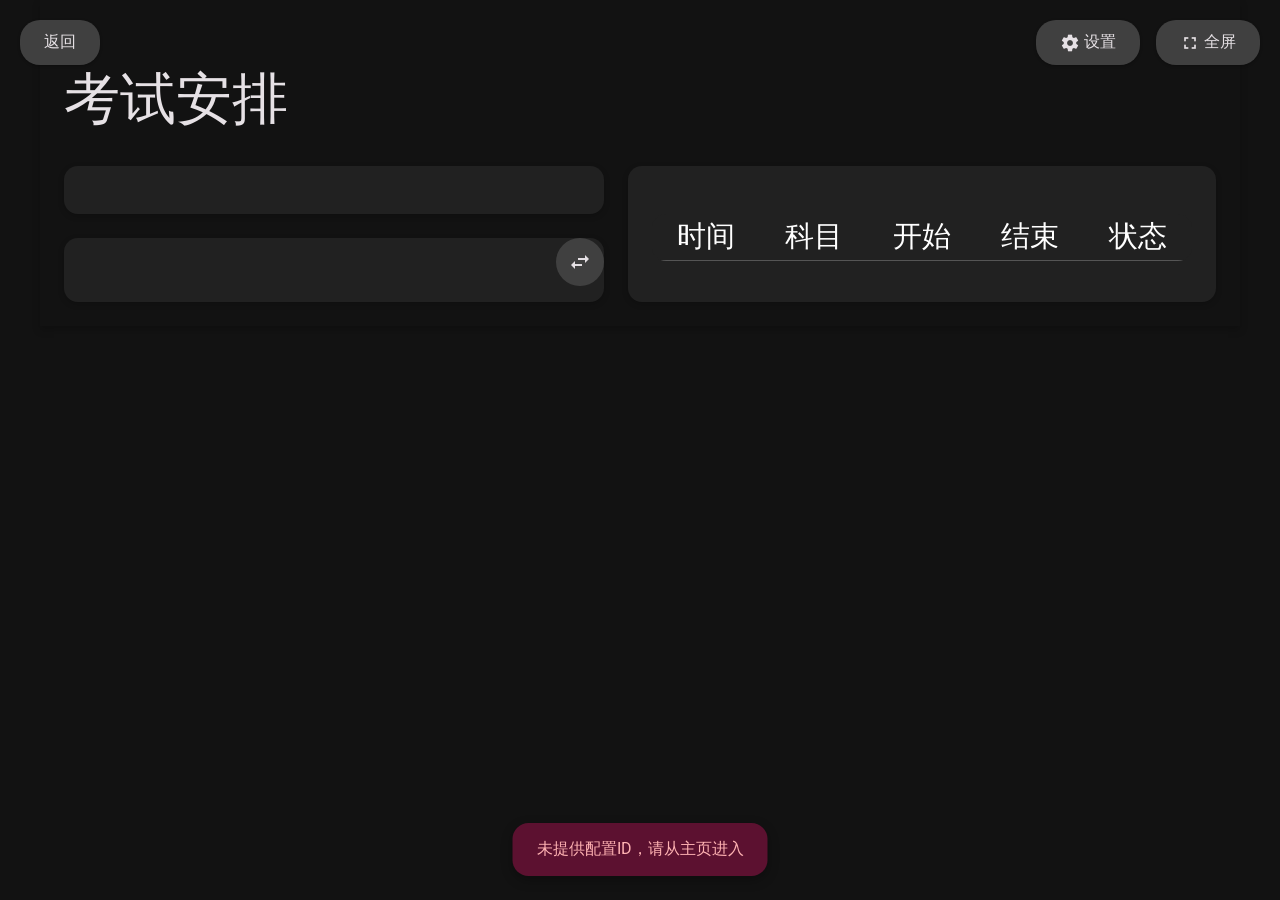
<file: present/index.html>
<!DOCTYPE html>
<html lang="zh-CN">
<head>
    <meta charset="UTF-8">
    <meta name="viewport" content="width=device-width, initial-scale=1.0">
    <title>Exam Schedule</title>
    <link id="theme-link" rel="stylesheet" href="Styles/md3/dark.css">
    <link href="https://fonts.googleapis.com/css?family=Roboto:300,400,500&display=swap" rel="stylesheet">
    <link href="https://fonts.googleapis.com/icon?family=Material+Icons" rel="stylesheet">
</head>
<body>
    <div class="error-container">
        <div class="error-content" id="errorMessage"></div>
    </div>
    <button id="return-btn" onclick="window.location.href = '../'">返回</button>
    <button id="settings-btn">设置</button>
    <button id="fullscreen-btn">全屏</button>
    <div class="container">
        <h1 id="examName">
            考试安排
            <span id="room"></span>
        </h1>
        <p id="message"></p>
        <div class="content">
            <div class="left-column">
                <div class="clock-section">
                    <div id="current-time"></div>
                </div>
                <div class="info-section">
                    <button id="info-toggle-btn" class="info-toggle-btn" title="切换显示模式">
                        <span class="material-icons">swap_horiz</span>
                    </button>
                    <div id="current-subject"></div>
                    <div id="paper-info" style="display: none;">
                        <div class="paper-count-container">
                            <div class="paper-input-group">
                                <label>试卷:</label>
                                <div class="count-control">
                                    <div class="count-btn-group">
                                        <button class="count-btn" data-target="paper-count" data-action="decrease">
                                            <span class="material-icons">remove</span>
                                        </button>
                                        <button class="count-btn" data-target="paper-count" data-action="increase">
                                            <span class="material-icons">add</span>
                                        </button>
                                    </div>
                                    <input type="number" id="paper-count" min="0" value="0">
                                </div>
                                <span>张</span>
                                <div class="count-control">
                                    <div class="count-btn-group">
                                        <button class="count-btn" data-target="paper-pages" data-action="decrease">
                                            <span class="material-icons">remove</span>
                                        </button>
                                        <button class="count-btn" data-target="paper-pages" data-action="increase">
                                            <span class="material-icons">add</span>
                                        </button>
                                    </div>
                                    <input type="number" id="paper-pages" min="0" value="0">
                                </div>
                                <span>页</span>
                            </div>
                            <div class="paper-input-group">
                                <label>答题卡:</label>
                                <div class="count-control">
                                    <div class="count-btn-group">
                                        <button class="count-btn" data-target="sheet-count" data-action="decrease">
                                            <span class="material-icons">remove</span>
                                        </button>
                                        <button class="count-btn" data-target="sheet-count" data-action="increase">
                                            <span class="material-icons">add</span>
                                        </button>
                                    </div>
                                    <input type="number" id="sheet-count" min="0" value="0">
                                </div>
                                <span>张</span>
                                <div class="count-control">
                                    <div class="count-btn-group">
                                        <button class="count-btn" data-target="sheet-pages" data-action="decrease">
                                            <span class="material-icons">remove</span>
                                        </button>
                                        <button class="count-btn" data-target="sheet-pages" data-action="increase">
                                            <span class="material-icons">add</span>
                                        </button>
                                    </div>
                                    <input type="number" id="sheet-pages" min="0" value="0">
                                </div>
                                <span>页</span>
                            </div>
                        </div>
                    </div>
                    <div id="exam-timing"></div>
                    <div id="remaining-time"></div>
                    <div id="status"></div>
                </div>
            </div>
            <div class="right-column">
                <table>
                    <thead>
                        <tr>
                            <th>时间</th>
                            <th>科目</th>
                            <th>开始</th>
                            <th>结束</th>
                            <th>状态</th>
                        </tr>
                    </thead>
                    <tbody id="exam-table-body">
                        <!-- Dynamically filled by JavaScript -->
                    </tbody>
                </table>
            </div>
        </div>
    </div>
    <div id="reminder-overlay" class="reminder-overlay">
        <div class="reminder-content">
            <h1 class="reminder-title">距离考试结束还有 15 分钟</h1>
            <h2 class="reminder-subtitle">注意掌握时间</h2>
        </div>
    </div>
    <!-- Settings Modal -->
    <div id="settings-modal">
        <div id="settings-modal-content" class="settings-panel dark-theme">
            <h3>系统设置</h3>
            <label for="offset-time">偏移时间（秒）:</label>
            <input type="number" id="offset-time" name="offset-time" value="0">
            <label for="room-input">考场号:</label>
            <input type="text" id="room-input" name="room-input" value="">
            <label for="zoom-input">页面缩放倍数:</label>
            <input type="number" id="zoom-input" step="0.1" min="0.5" max="2">
            <div class="config-file-container">
                <label for="config-file">配置文件:</label>
                <input type="file" id="config-file" accept=".json">
                <div class="file-hint">支持.json格式文件</div>
                <button id="clear-config-btn" class="config-control-btn">清除本地配置</button>
            </div>
            <div class="theme-toggle-container">
                <label for="theme-select">主题:</label>
                <select id="theme-select">
                    <!-- 动态填充主题选项 -->
                </select>
                <label for="theme-toggle">亮/暗色模式:</label>
                <label class="switch">
                    <input type="checkbox" id="theme-toggle">
                    <span class="slider round"></span>
                </label>
                <label for="auto-toggle">自动切换显示:</label>
                <label class="switch">
                    <input type="checkbox" id="auto-toggle">
                    <span class="slider round"></span>
                </label>
            </div>
            <div class="button-group">
                <button id="save-settings-btn" class="control-btn">确定</button>
                <button id="close-settings-btn" class="control-btn">关闭</button>
            </div>
        </div>
    </div>
    <script src="Scripts/utils.js"></script>
    <script src="Scripts/settings.js"></script>
    <script src="Scripts/examInfo.js"></script>
    <script src="Scripts/main.js"></script>
</body>
</html>
</file>
<file: present/Styles/md3/dark.css>
#return-btn {
    position: absolute; /* 绝对定位 */
    top: 20px; /* 距离顶部 20px */
    left: 20px; /* 距离左侧 20px */
    padding: 12px 24px; /* 内边距 */
    font-size: 1rem; /* 字体大小 */
    cursor: pointer; /* 鼠标悬停时显示为手型 */
    background-color: #4A4458; /* 按钮背景颜色 */
    color: #E6E1E5; /* 按钮文字颜色 */
    border: none; /* 按钮边框样式 */
    border-radius: 20px; /* 按钮圆角大小 */
    box-shadow: 0 1px 3px rgba(0, 0, 0, 0.3); /* 按钮阴影 */
    transition: all 0.2s ease; /* 背景颜色和缩放的过渡效果 */
    z-index: 1001; /* 按钮层级 */
}

#return-btn:hover {
    background-color: #635B70; /* 悬停时的背景颜色 */
    transform: translateY(-1px); /* 悬停时向上移动 1px */
    box-shadow: 0 2px 6px rgba(0, 0, 0, 0.4); /* 悬停时的阴影效果 */
}

body {
    font-family: 'Roboto', 'HarmonyOS Sans SC', sans-serif;
    margin: 0;
    padding: 0;
    background: #1C1B1F;
    color: #E6E1E5;
    overflow: auto;
}

body::-webkit-scrollbar {
    display: none;
}

#fullscreen-btn, #settings-btn {
    position: absolute;
    top: 20px;
    padding: 12px 24px;
    font-size: 1rem;
    cursor: pointer;
    background-color: #4A4458;
    color: #E6E1E5;
    border: none;
    border-radius: 20px;
    box-shadow: 0 1px 3px rgba(0,0,0,0.3);
    transition: all 0.2s ease;
    z-index: 1001;
    display: flex;
    align-items: center;
}

#fullscreen-btn::before {
    content: "fullscreen";
    font-family: 'Material Icons';
    font-size: 20px;
    margin-right: 4px;
}

#settings-btn::before {
    content: "settings";
    font-family: 'Material Icons';
    font-size: 20px;
    margin-right: 4px;
}

#fullscreen-btn {
    right: 20px;
}

#settings-btn {
    right: 140px;
}

#settings-btn:hover, #fullscreen-btn:hover {
    background-color: #635B70;
    transform: translateY(-1px);
    box-shadow: 0 2px 6px rgba(0,0,0,0.4);
}

.container {
    padding: 24px;
    max-width: 1400px;
    margin: auto;
    background-color: #2B2930;
    border-radius: 28px;
    box-shadow: 0 4px 8px rgba(0,0,0,0.2);
}

h1 {
    font-size: 3.5rem;
    font-weight: 400;
    text-align: left;
    margin-bottom: 16px;
    color: #E6E1E5;
    display: flex;
    align-items: center;
    justify-content: space-between;
}

#room {
    font-size: 3.5rem;
    font-weight: 400;
    color: #E6E1E5;
    margin-left: 20px;
}

#message {
    font-size: 1.8rem;
    color: #D0BCFF;
    margin-bottom: 24px;
}

.content {
    display: flex;
    justify-content: space-between;
    gap: 24px;
}

.left-column, .right-column {
    display: flex;
    flex-direction: column;
    gap: 24px;
}

.left-column {
    width: 45%;
}

.right-column {
    width: 50%;
}

.clock-section, .info-section, .right-column {
    background-color: #332D41;
    padding: 24px;
    border-radius: 28px;
    box-shadow: 0 2px 6px rgba(0,0,0,0.2);
}

#current-time {
    font-size: 8rem;
    text-align: center;
    color: #D0BCFF;
    margin: 0;
    font-weight: 400;
}

#current-subject, #exam-timing, #remaining-time, #status {
    font-size: 3rem;
    margin: 16px 0;
    text-align: left;
    color: #E6E1E5;
}

table {
    width: 100%;
    border-collapse: separate;
    border-spacing: 0;
    margin-top: 24px;
    background-color: #332D41;
    border-radius: 16px;
    overflow: hidden;
}

th, td {
    padding: 1px;
    font-size: 1.8rem;
    text-align: center;
    border-bottom: 1px solid #4A4458;
}

th {
    background-color: #4A4458;
    color: #D0BCFF;
    font-weight: 500;
}

tr:hover {
    background-color: #4A4458;
}

.exam-status-tag {
    padding: 2px 4px;
    border-radius: 3px;
    font-size: 1.2rem;
    font-weight: 500;
}

.exam-status-进行中 {
    background-color: #263227;
    color: green;
}

.exam-status-即将开始 {
    background-color: #594300;
    color: #FFB960;
}

.exam-status-已结束 {
    background-color: #3a2523;
    color: red;
}

.exam-status-未开始 {
    background-color: #3c2f1d;
    color: orange;
}

#settings-modal {
    display: none;
    position: fixed;
    z-index: 1000;
    left: 0;
    top: 0;
    width: 100%;
    height: 100%;
    background-color: rgba(0,0,0,0.6);
    backdrop-filter: blur(8px);
}

#settings-modal-content {
    background: #2B2930;
    padding: 32px 48px 32px 32px;
    margin: 32px auto;
    border-radius: 28px;
    width: 600px;
    max-height: 60vh;
    overflow-y: auto;
    box-shadow: 0 8px 24px rgba(0,0,0,0.4);
}

#settings-modal-content::-webkit-scrollbar {
    width: 8px;
}

#settings-modal-content::-webkit-scrollbar-track {
    background: transparent;
    margin: 4px;
}

#settings-modal-content::-webkit-scrollbar-thumb {
    background: #4A4458;
    border-radius: 8px;
    border: 2px solid #2B2930;
}

#settings-modal-content::-webkit-scrollbar-thumb:hover {
    background: #635B70;
}

#settings-modal-content h3 {
    margin: 0 0 24px;
    color: #E6E1E5;
    font-size: 24px;
    font-weight: 400;
}

#settings-modal-content label {
    display: flex;
    align-items: center;
    gap: 16px;
    margin: 16px 0;
    font-size: 16px;
    color: #E6E1E5;
}

#settings-modal-content input[type="number"],
#settings-modal-content input[type="text"] {
    font-size: 1.8rem;
    padding: 12px 16px;
    margin: 8px 0 24px;
    width: 100%;
    box-sizing: border-box;
    border: 2px solid #4A4458;
    border-radius: 12px;
    background-color: #332D41;
    color: #E6E1E5;
    transition: all 0.2s ease;
}

#settings-modal-content input:focus {
    outline: none;
    border-color: #D0BCFF;
    background-color: #4A4458;
}

.button-group {
    display: flex;
    justify-content: flex-end;
    gap: 16px;
    margin-top: 32px;
    position: relative;
    background-color: #2B2930;
    padding: 16px 0;
    border-top: 1px solid #4A4458;
}

#save-settings-btn, #close-settings-btn {
    padding: 12px 24px;
    border-radius: 20px;
    font-size: 16px;
    font-weight: 500;
    border: none;
    cursor: pointer;
    transition: all 0.2s ease;
    display: flex;
    align-items: center;
    gap: 8px;
}

#save-settings-btn {
    background-color: #D0BCFF;
    color: #1C1B1F;
}

#close-settings-btn {
    background-color: #4A4458;
    color: #E6E1E5;
}

#save-settings-btn:hover, #close-settings-btn:hover {
    transform: translateY(-1px);
    box-shadow: 0 2px 6px rgba(0,0,0,0.4);
}

#save-settings-btn::before {
    content: "✓";
    font-size: 18px;
}

#close-settings-btn::before {
    content: "✕";
    font-size: 18px;
}

.error-container {
    position: fixed;
    bottom: 24px;
    left: 50%;
    transform: translateX(-50%);
    background: #5C1130;
    color: #FFB3B3;
    padding: 16px 24px;
    border-radius: 16px;
    display: none;
    z-index: 10001;
    box-shadow: 0 4px 12px rgba(0,0,0,0.3);
    animation: slideUp 0.3s ease;
}

.switch {
    position: relative;
    display: inline-block;
    width: 52px;
    height: 32px;
}

.slider {
    position: absolute;
    cursor: pointer;
    top: 0;
    left: 0;
    right: 0;
    bottom: 0;
    background-color: #4A4458;
    transition: .3s;
    border-radius: 16px;
}

.slider:before {
    position: absolute;
    content: "";
    height: 24px;
    width: 24px;
    left: 4px;
    bottom: 4px;
    background-color: #E6E1E5;
    transition: .3s;
    border-radius: 50%;
}

input:checked + .slider {
    background-color: #D0BCFF;
}

input:checked + .slider:before {
    transform: translateX(20px);
    background-color: #1C1B1F;
}

.config-file-container {
    margin: 24px 0;
    padding: 24px;
    border: 2px solid #4A4458;
    border-radius: 20px;
    background-color: #2B2930;
    transition: all 0.2s ease;
}

.config-file-container:hover {
    border-color: #D0BCFF;
    box-shadow: 0 2px 8px rgba(0,0,0,0.3);
}

.config-file-container input[type="file"] {
    max-width: 100%;
    width: auto;
    box-sizing: border-box;
    padding: 12px;
    border: 2px dashed #4A4458;
    border-radius: 16px;
    background-color: #332D41;
    color: #E6E1E5;
    cursor: pointer;
    transition: all 0.2s ease;
}

.config-file-container input[type="file"]::-webkit-file-upload-button {
    padding: 8px 16px;
    margin-right: 12px;
    background-color: #4A4458;
    color: #E6E1E5;
    border: none;
    border-radius: 12px;
    cursor: pointer;
    transition: all 0.2s ease;
}

.config-file-container input[type="file"]::-webkit-file-upload-button:hover {
    background-color: #635B70;
}

.file-hint {
    margin-top: 12px;
    font-size: 14px;
    color: #CAC4D0;
    line-height: 1.5;
}

.config-control-btn {
    margin-top: 20px;
    padding: 12px 28px;
    background-color: #4A4458;
    color: #E6E1E5;
    border: none;
    border-radius: 24px;
    cursor: pointer;
    font-size: 14px;
    font-weight: 500;
    transition: all 0.2s ease;
    display: inline-flex;
    align-items: center;
    justify-content: center;
}

.config-control-btn:hover {
    background-color: #635B70;
    transform: translateY(-1px);
    box-shadow: 0 2px 8px rgba(0,0,0,0.4);
}

.theme-toggle-container {
    margin: 24px 0;
    display: flex;
    flex-direction: column;
    gap: 16px;
}

#theme-select {
    width: 100%;
    padding: 12px 16px;
    font-size: 1.2rem;
    background-color: #332D41;
    color: #E6E1E5;
    border: 2px solid #4A4458;
    border-radius: 12px;
    cursor: pointer;
    appearance: none;
    -webkit-appearance: none;
    background-image: url("data:image/svg+xml;charset=UTF-8,%3csvg xmlns='http://www.w3.org/2000/svg' viewBox='0 0 24 24' fill='none' stroke='white' stroke-width='2' stroke-linecap='round' stroke-linejoin='round'%3e%3cpolyline points='6 9 12 15 18 9'%3e%3c/polyline%3e%3c/svg%3e");
    background-repeat: no-repeat;
    background-position: right 16px center;
    background-size: 16px;
}

#theme-select:hover {
    background-color: #4A4458;
    border-color: #635B70;
}

#theme-select:focus {
    outline: none;
    border-color: #D0BCFF;
    background-color: #4A4458;
}

#theme-select option {
    background-color: #332D41;
    color: #E6E1E5;
    padding: 12px;
}

#theme-select option:hover,
#theme-select option:focus {
    background-color: #4A4458;
}

.theme-toggle-container label {
    font-size: 16px;
    color: #E6E1E5;
    margin-bottom: 8px;
}

.reminder-overlay {
    position: fixed;
    top: 0;
    left: 0;
    width: 100%;
    height: 100%;
    background-color: rgba(0, 0, 0, 0.95);
    display: flex;
    align-items: center;
    justify-content: center;
    opacity: 0;
    visibility: hidden;
    transition: all 0.5s ease;
    backdrop-filter: blur(8px);
    z-index: 9999;
}

.reminder-overlay.show {
    opacity: 1;
    visibility: visible;
}

.reminder-content {
    text-align: center;
    animation: fadeIn 0.5s ease;
}

.reminder-title {
    font-size: 5rem;
    color: #FF453A;
    margin-bottom: 2rem;
}

.reminder-subtitle {
    font-size: 3rem;
    color: #FFD60A;
}

@keyframes fadeIn {
    from {
        opacity: 0;
        transform: translateY(-20px);
    }
    to {
        opacity: 1;
        transform: translateY(0);
    }
}

.info-toggle-btn {
    position: absolute;
    right: 20px;
    top: 20px;
    background-color: #4A4458;
    color: #E6E1E5;
    border: none;
    border-radius: 50%;
    width: 48px;
    height: 48px;
    cursor: pointer;
    display: flex;
    align-items: center;
    justify-content: center;
    transition: all 0.2s ease;
    z-index: 1;
}

.info-toggle-btn:hover {
    background-color: #635B70;
    transform: translateY(-1px);
}

.info-toggle-btn .material-icons {
    font-size: 24px;
}

#paper-info {
    font-size: 3rem;
    margin: 16px 0;
    text-align: left;
    color: #E6E1E5;
}

#exam-papers, #answer-sheets {
    margin: 10px 0;
}

.paper-count-container {
    margin: 20px 0;
}

.paper-input-group {
    display: flex;
    align-items: center;
    gap: 10px;
    margin: 10px 0;
    font-size: 2.5rem;
}

.count-btn-group {
    display: flex;
    flex-direction: column;
    gap: 2px;
    margin-right: 8px;
}

.count-control {
    display: flex;
    align-items: center;
    gap: 5px;
}

.count-control input {
    width: 60px;
    padding: 5px;
    font-size: 2rem;
    text-align: center;
    background-color: #332D41;
    color: #E6E1E5;
    border: 2px solid #4A4458;
    border-radius: 8px;
}

.count-btn {
    width: 24px;
    height: 24px;
    padding: 0;
    display: flex;
    align-items: center;
    justify-content: center;
}

.count-btn .material-icons {
    font-size: 16px;
}

.count-btn {
    display: flex;
    align-items: center;
    justify-content: center;
    width: 36px;
    height: 36px;
    border: none;
    border-radius: 50%;
    background-color: #4A4458;
    color: #E6E1E5;
    cursor: pointer;
    transition: all 0.2s ease;
}

.count-btn:hover {
    background-color: #635B70;
    transform: translateY(-1px);
}

.count-btn .material-icons {
    font-size: 20px;
}

.info-section {
    position: relative;
}

.info-toggle-btn {
    position: absolute;
    right: 0;
    top: 0;
    background-color: #4A4458;
    color: #E6E1E5;
    border: none;
    border-radius: 50%;
    width: 48px;
    height: 48px;
    cursor: pointer;
    display: flex;
    align-items: center;
    justify-content: center;
    transition: all 0.2s ease;
    z-index: 2;
}

.info-toggle-btn:hover {
    background-color: #635B70;
    transform: translateY(-1px);
}

.info-toggle-btn .material-icons {
    font-size: 24px;
}
</file>
